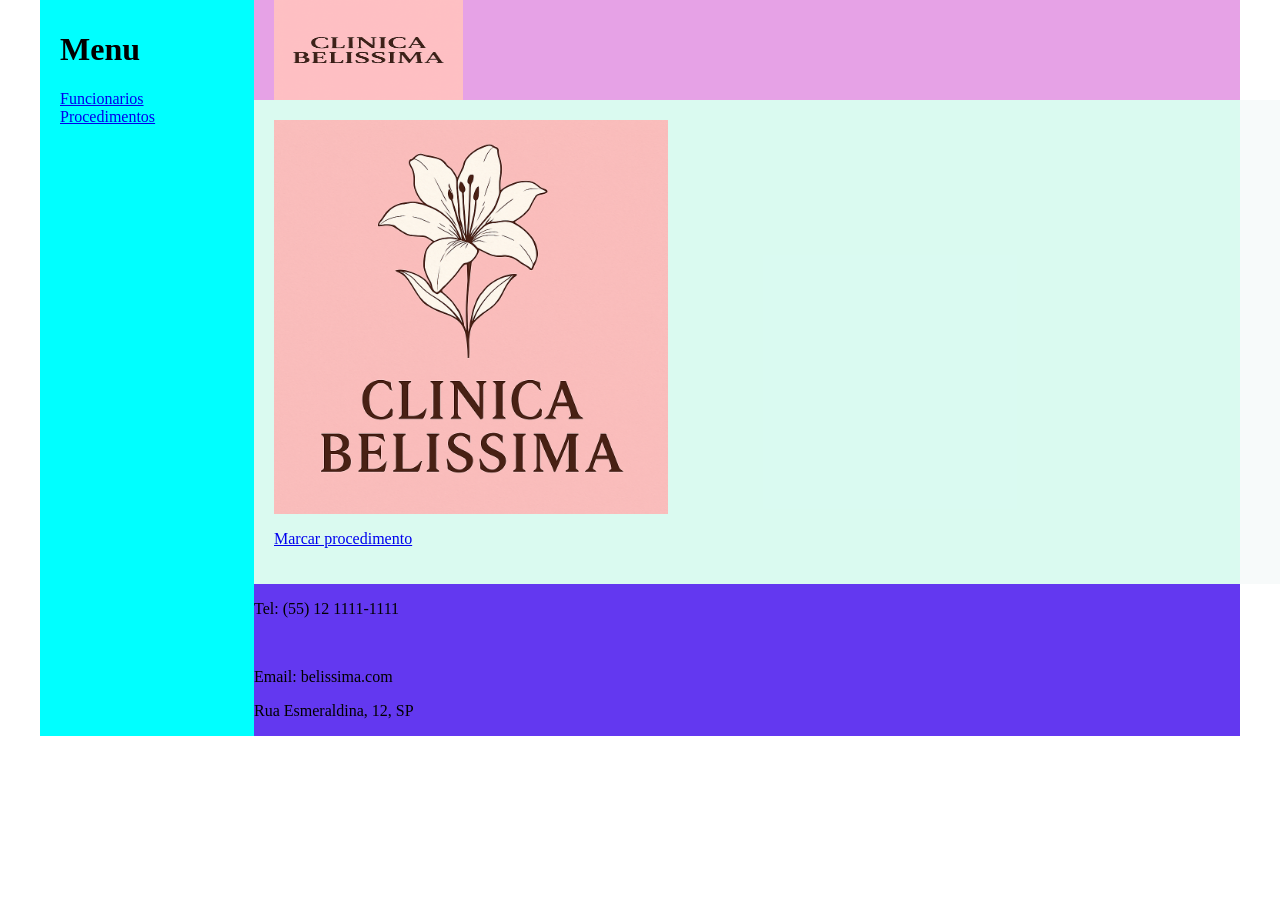
<file: index.html>
<!DOCTYPE html>
<html lang="en">
<head>
    <meta charset="UTF-8">
    <meta name="viewport" content="width=device-width, initial-scale=1.0">
    <title>Desafio</title>
    <link rel="stylesheet" href="base.css">
</head>
<body>
    <div class="wrapper">
        <div class="menu_lateral">
        <h1>Menu</h1>
        <a href="menu/funcionarios.html" target="_blank">Funcionarios</a><br>
        <a href="menu/procedimentos.html" target="_blank">Procedimentos</a><br>
        </div>
        <div class="main">
            <div class="header">
                <img class="nome_empresa" src="utils/nome_empresa.png">
            </div>
            <div class="content">
                <img class="logo" src="utils/logo.png">
                <a href="formularios/marcar_procedimento.html">
                    <p>Marcar procedimento</p>
                </a>
            </div>
            <div class="footer">
                <p>Tel: (55) 12 1111-1111</p><br>
                <p>Email: belissima.com</p>
                <p>Rua Esmeraldina, 12, SP</p>
                <iframe class="mapa_localizacao" src="https://www.google.com/maps/embed?pb=!1m14!1m12!1m3!1d14630.749399670984!2d-46.429738065344246!3d-23.54374495!2m3!1f0!2f0!3f0!3m2!1i1024!2i768!4f13.1!5e0!3m2!1spt-BR!2sbr!4v1772401738377!5m2!1spt-BR!2sbr" width="600" height="450" style="border:0;" allowfullscreen="" loading="lazy" referrerpolicy="no-referrer-when-downgrade"></iframe>
            </div>
        </div>
    </div>
    
</body>
</html>
</file>
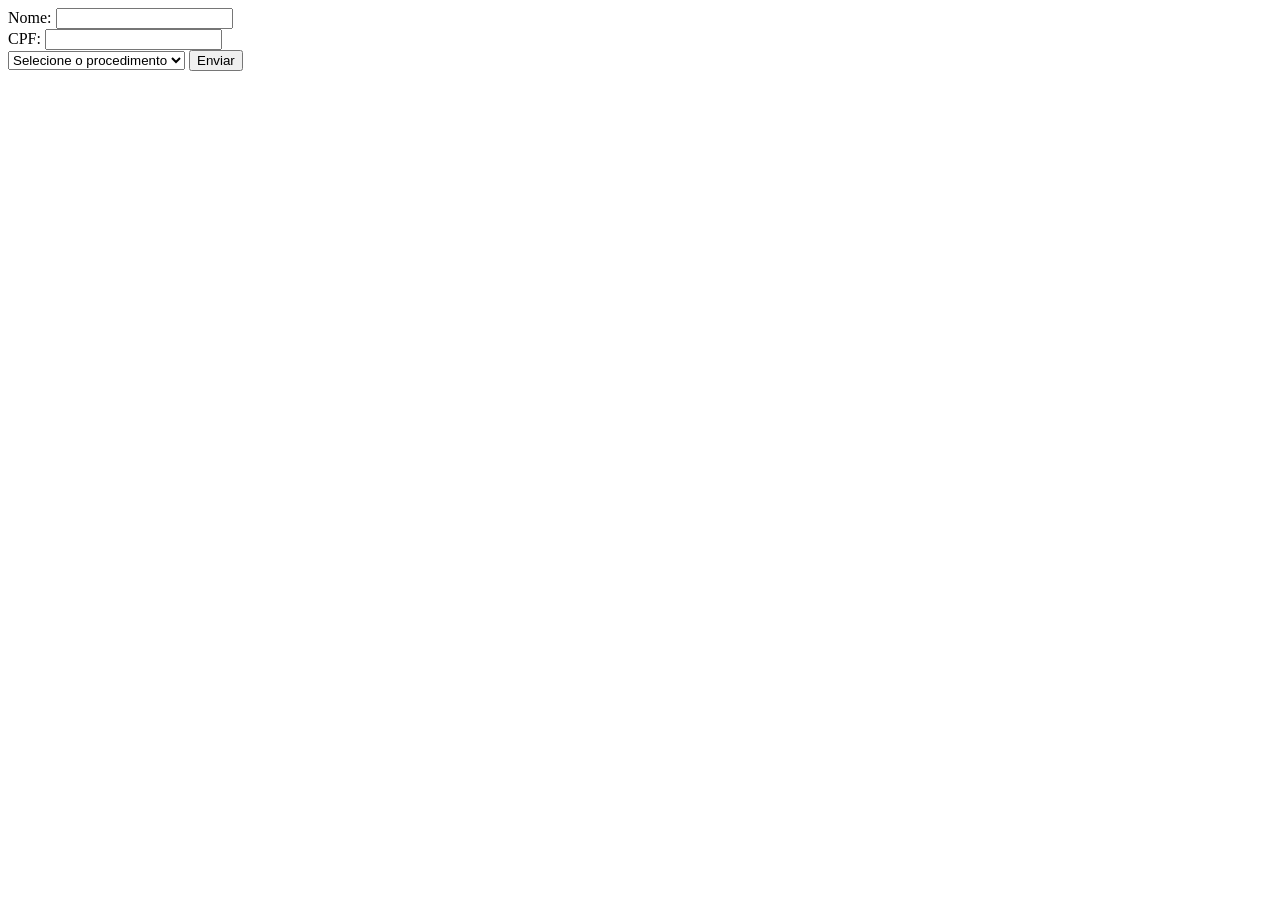
<file: formularios/marcar_procedimento.html>
<!DOCTYPE html>
<html lang="en">
<head>
    <meta charset="UTF-8">
    <meta name="viewport" content="width=device-width, initial-scale=1.0">
    <title>Document</title>
</head>
<body>
    <form class="form_marcar_procedimento">
        <label>Nome: </label><input type="text"><br>
        <label>CPF: </label><input type="text"><br>
        <select name="procedimento">
            <option value="">Selecione o procedimento</option>
            <option value="clinica_geral"></option>
            <option value="psicologia"></option>
            <option value="pediatria"></option>
            <option value="oftalmologia"></option>
        </select>
        <data></data>
        <button type="submit">Enviar</button>
    </form>
</body>
</html>
</file>
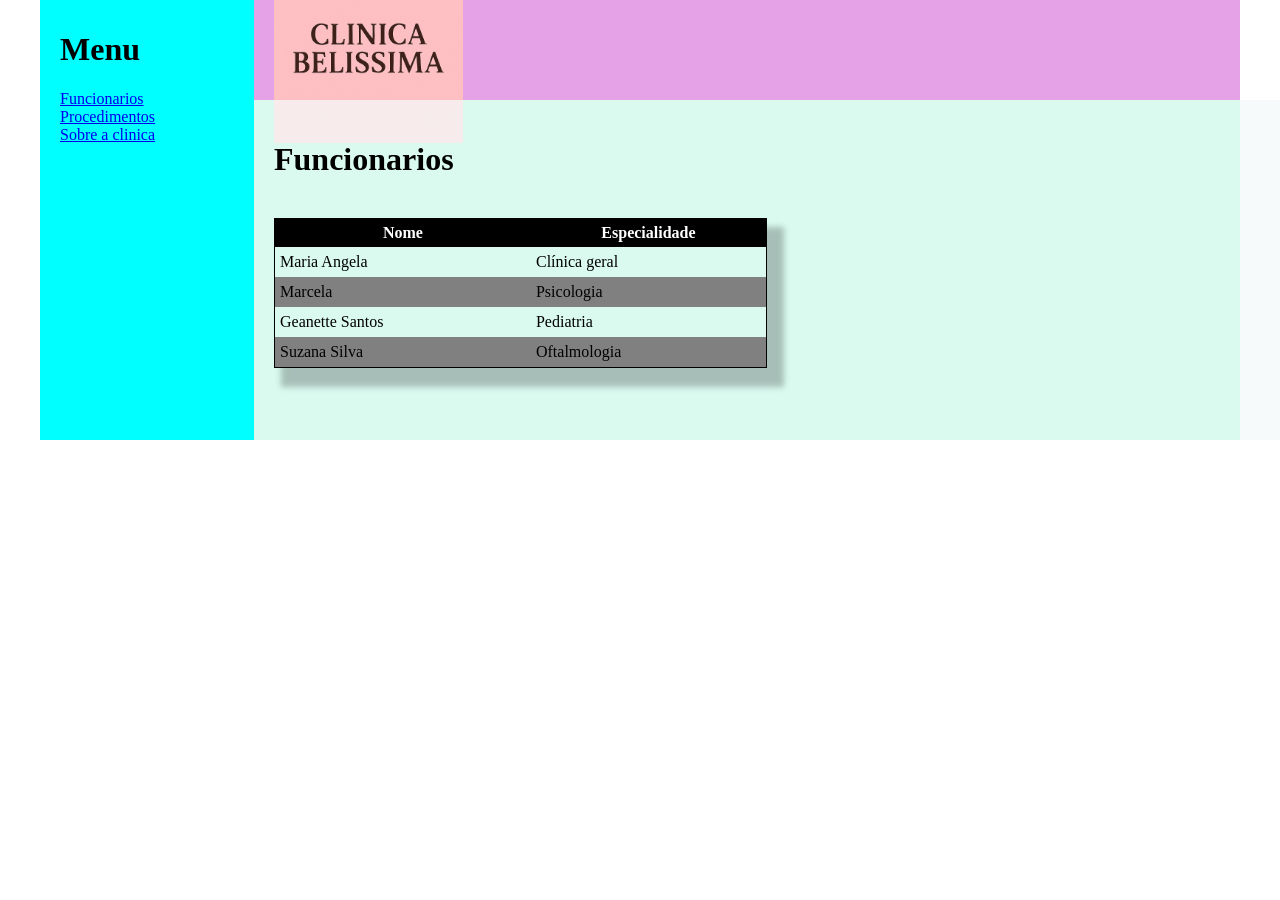
<file: menu/funcionarios.html>
<!DOCTYPE html>
<html lang="en">
<head>
    <meta charset="UTF-8">
    <meta name="viewport" content="width=device-width, initial-scale=1.0">
    <title>Funcionarios</title>
    <link rel="stylesheet" href="../base.css">
</head>
<body>
    <div class="wrapper">
        <div class="menu_lateral">
        <h1>Menu</h1>
        <a href="../menu/funcionarios.html" target="_blank">Funcionarios</a><br>
        <a href="../menu/procedimentos.html" target="_blank">Procedimentos</a><br>
        <a href="../menu/sobre_clinica.html" target="_blank">Sobre a clinica</a><br>
        </div>
        <div class="main">
            <div class="header">
                <a href="../index.html">
                    <img class="nome_empresa" src="../utils/nome_empresa.png">
                </a>
            </div>
            <div class="content">
                <h1>Funcionarios</h1><br>
                <table class="tabela_funcionarios" cellspacing="0" cellpadding="5" summary="Tabela com o nome dos funcionarios">
                    <thead>
                        <tr>
                            <th>Nome</th>
                            <th>Especialidade</th>
                        </tr>
                    </thead>
                    <tbody>
                        <tr>
                            <td>Maria Angela</td>
                            <td>Clínica geral</td>
                        </tr>
                        <tr>
                            <td>Marcela</td>
                            <td>Psicologia</td>
                        </tr>
                        <tr>
                            <td>Geanette Santos</td>
                            <td>Pediatria</td>
                        </tr>
                        <tr>
                            <td>Suzana Silva</td>
                            <td>Oftalmologia</td>
                        </tr>
                    </tbody>
                </table>
            </div>
        </div>
    </div>
</body>
</html>
</file>
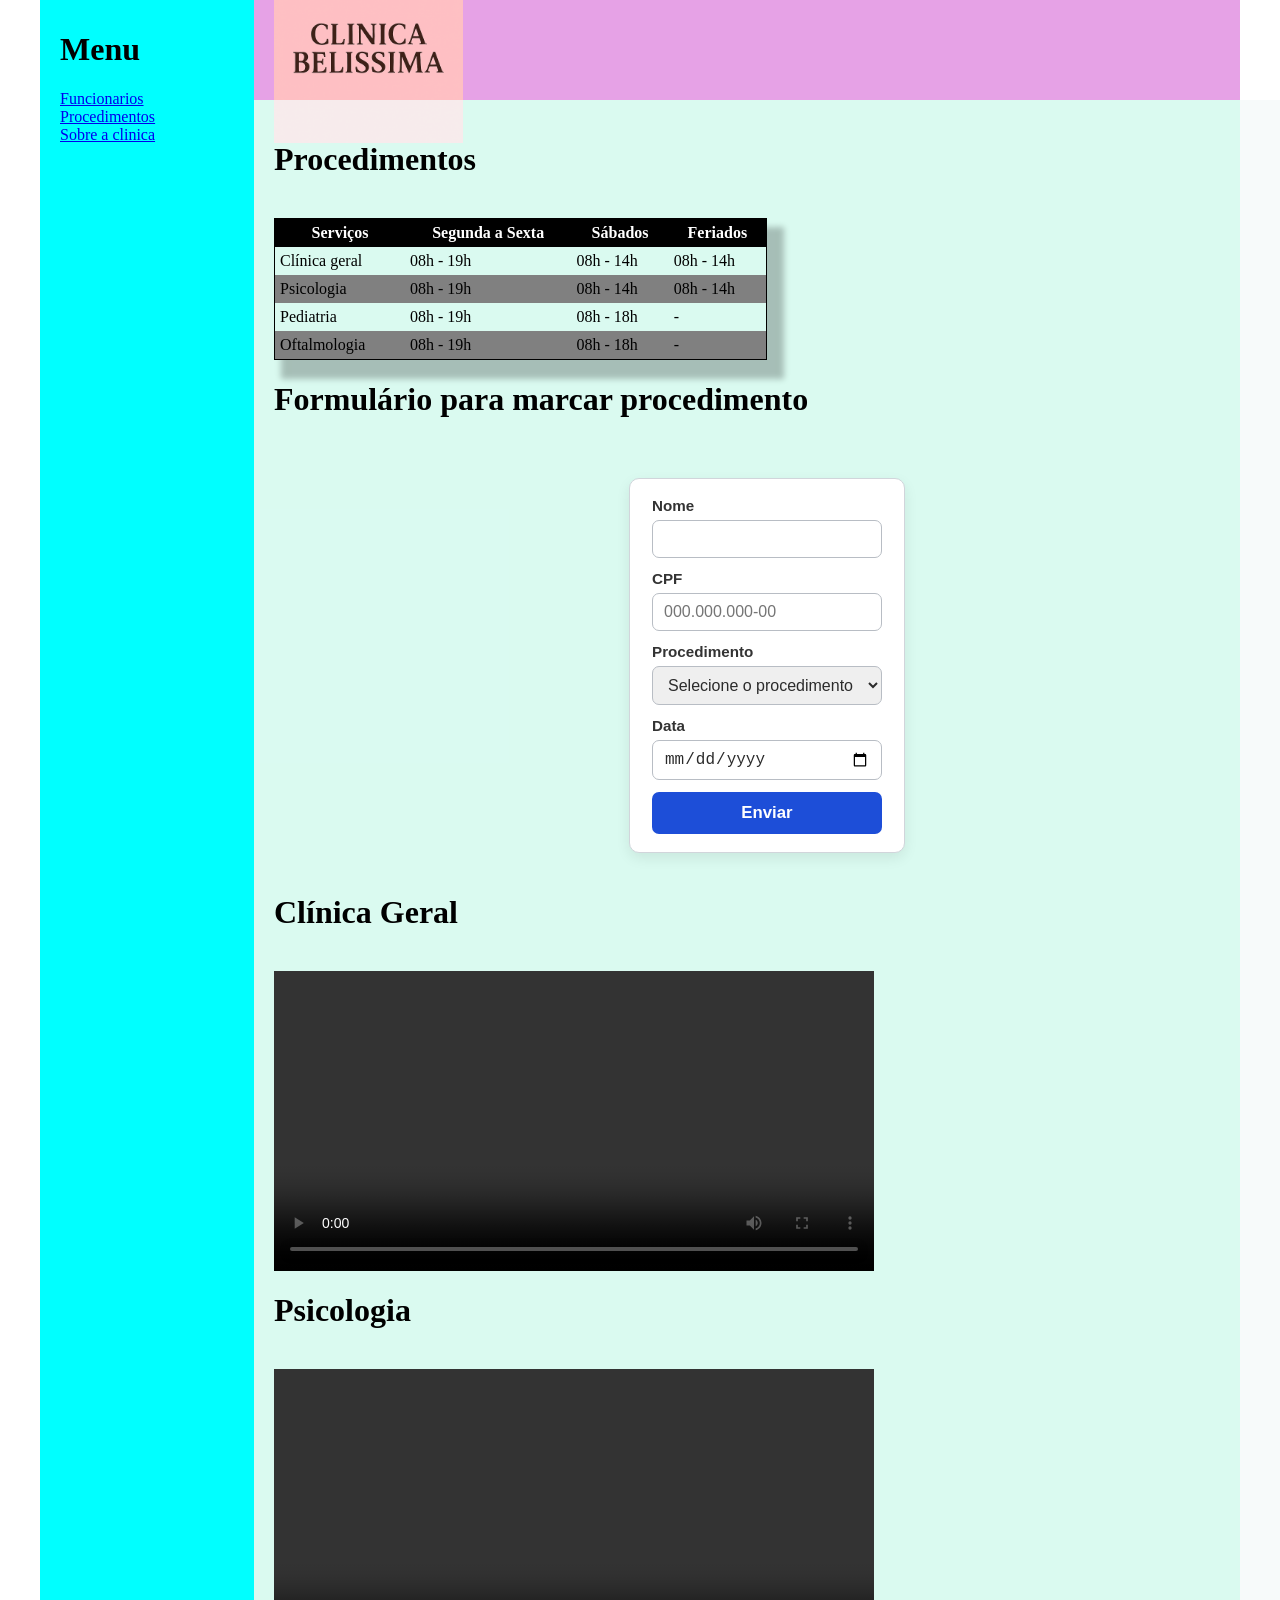
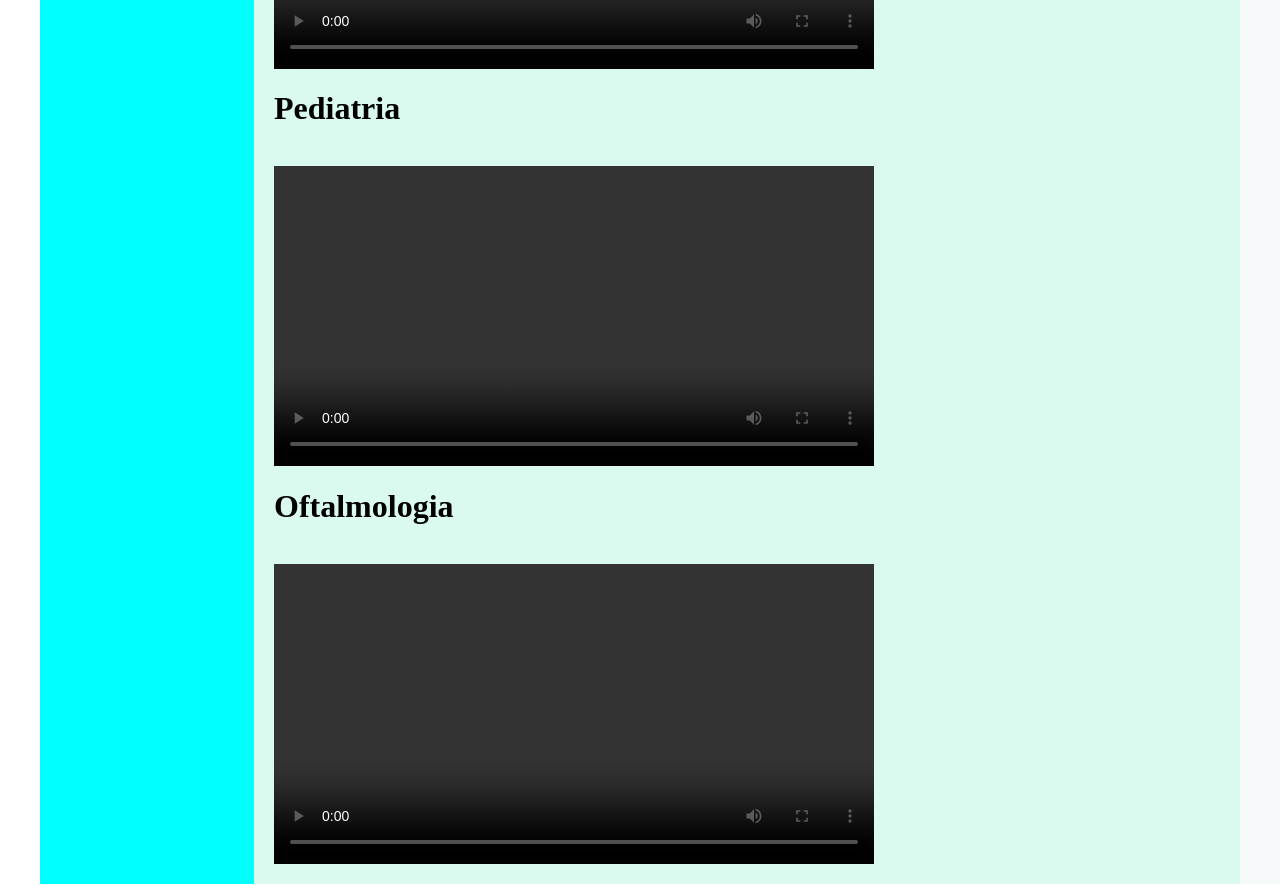
<file: menu/procedimentos.html>
<!DOCTYPE html>
<html lang="en">
<head>
    <meta charset="UTF-8">
    <meta name="viewport" content="width=device-width, initial-scale=1.0">
    <title>Procedimentos</title>
    <link rel="stylesheet" href="../base.css">
</head>
<body>
    <div class="wrapper">
        <div class="menu_lateral">
        <h1>Menu</h1>
        <a href="../menu/funcionarios.html" target="_blank">Funcionarios</a><br>
        <a href="../menu/procedimentos.html" target="_blank">Procedimentos</a><br>
        <a href="../menu/sobre_clinica.html" target="_blank">Sobre a clinica</a><br>
        </div>
        <div class="main">
            <div class="header">
                <a href="../index.html">
                    <img class="nome_empresa" src="../utils/nome_empresa.png">
                </a>
            </div>
            <div class="content">
                <h1>Procedimentos</h1><br>
                <table class="tabela_procedimentos" cellspacing="0" cellpadding="5" summary="Tabela com o nome dos funcionarios">
                    <thead>
                        <tr>
                            <th>Serviços</th>
                            <th>Segunda a Sexta</th>
                            <th>Sábados</th>
                            <th>Feriados</th>
                        </tr>
                    </thead>
                    <tbody>
                        <tr>
                            <td>Clínica geral</td>
                            <td>08h - 19h</td>
                            <td>08h - 14h</td>
                            <td>08h - 14h</td>
                        </tr>
                        <tr>
                            <td>Psicologia</td>
                            <td>08h - 19h</td>
                            <td>08h - 14h</td>
                            <td>08h - 14h</td>
                        </tr>
                        <tr>
                            <td>Pediatria</td>
                            <td>08h - 19h</td>
                            <td>08h - 18h</td>
                            <td>-</td>
                        </tr>
                        <tr>
                            <td>Oftalmologia</td>
                            <td>08h - 19h</td>
                            <td>08h - 18h</td>
                            <td>-</td>
                        </tr>
                    </tbody>
                </table>
                <h1>Formulário para marcar procedimento</h1><br>
                <form class="form_marcar_procedimento">
                    <div class="form-group">
                        <label for="nome">Nome</label>
                        <input type="text" id="nome" name="nome" required><br>
                    </div>
                    <div class="form-group">
                        <div class="form-group">
                            <label for="cpf">CPF</label>
                            <input
                                type="text"
                                id="cpf"
                                name="cpf"
                                placeholder="000.000.000-00"
                                pattern="\d{3}\.\d{3}\.\d{3}-\d{2}"
                                required
                            >
                        </div>
                    </div>
                    <div class="form-group">
                        <label for="procedimento">Procedimento</label>
                        <select id="procedimento" name="procedimento" required>
                            <option value="">Selecione o procedimento</option>
                            <option value="clinica_geral">Clinca Geral</option>
                            <option value="psicologia">Psicologia</option>
                            <option value="pediatria">Pediatria</option>
                            <option value="oftalmologia">Oftalmologia</option>
                        </select>
                    </div>
                    <div class="form-group">
                        <label for="data">Data</label>
                        <input type="date" id="data" name="data" required>
                    </div>
                    <button type="submit">Enviar</button>
                </form>
                <div class="midia-content">
                    <h1>Clínica Geral</h1><br>
                    <video title="video 'clinica geral'" alt="Um vídeo aleatório" style="display: block;" controls width="600">
                        <source src="../utils/rua.mp4"/>
                        Seu navegador não tem suporte para este vídeo
                        <track src="../utils/legenda.vtt" kind="captions" srclang="pt-br"/>
                        <track src="../utils/legenda_ingles.vtt" kind="captions" srclang="en"/>
                    </video>
                    <h1>Psicologia</h1><br>
                    <video title="video 'clinica psicologia'" alt="Um vídeo aleatório" style="display: block;" controls width="600">
                        <source src="../utils/rua.mp4"/>
                        Seu navegador não tem suporte para este vídeo
                        <track src="../utils/legenda.vtt" kind="captions" srclang="pt-br"/>
                        <track src="../utils/legenda_ingles.vtt" kind="captions" srclang="en"/>
                    </video>
                    <h1>Pediatria</h1><br>
                    <video title="video 'pediatria'" alt="Um vídeo aleatório" style="display: block;" controls width="600">
                        <source src="../utils/rua.mp4"/>
                        Seu navegador não tem suporte para este vídeo
                        <track src="../utils/legenda.vtt" kind="captions" srclang="pt-br"/>
                        <track src="../utils/legenda_ingles.vtt" kind="captions" srclang="en"/>
                    </video>
                    <h1>Oftalmologia</h1><br>
                    <video title="video 'oftalmologia'" alt="Um vídeo aleatório" style="display: block;" controls width="600">
                        <source src="../utils/rua.mp4"/>
                        Seu navegador não tem suporte para este vídeo
                        <track src="../utils/legenda.vtt" kind="captions" srclang="pt-br"/>
                        <track src="../utils/legenda_ingles.vtt" kind="captions" srclang="en"/>
                    </video>
                </div>
            </div>
        </div>
    </div>
</body>
</html>
</file>
<file: base.css>
.html, body{
    margin:0;
}

.body{
    display:flex;
    justify-content: center;
}

.wrapper {
    width: 1200px;
    display: flex;
    margin: 0 auto;
    background-color: aquamarine;
}

.main {
    display: flex;
    flex-flow: column;
    width: 85%;
}

.menu_lateral {
    width: 15%;
    background-color: aqua;
    padding: 10px 20px 0px;
}

.header {
    background-color: rgb(230, 162, 230);
    width: 100%;
    min-height: 100px;
    max-height: 100px;
    padding: 20px;
    box-sizing: border-box;
    display: flex;
    align-items: center;
}

.content{
    background-color: rgba(245, 249, 249, 0.774);
    display: flex;
    flex-direction: column;
    width: 100%;
    min-height: 300px;
    padding: 20px;
}

.footer {
    position: relative;
    background-color: rgb(99, 56, 240);
    min-height: 150px;
}

.logo{
    min-height: 100px;
    width: 40%;
}

.nome_empresa{
    height: 100%;
    min-height: 100px;
    width: 20%;
}

table {
    width: 50%;
    height: 50%;
    align-content: center;
    justify-content: center;
    border: solid 1px black;
    -webkit-box-shadow: 12px 14px 6px 5px rgba(0,0,0,0.24);
    box-shadow: 12px 14px 6px 5px rgba(0,0,0,0.24);  
}

table tr:nth-child(even){
            background-color: gray;
        }
        
table tr:hover td {
    background-color: burlywood;
    cursor: pointer;
}

table thead th{
    background-color: black;
    color: white;
}

table tfoot td{
    background-color: lightgray;
}

.mapa_localizacao{
    position: absolute;
    float: right;
    height: 100%;
    width: 40%;
    top: 0;
    right: 0;
}

form.form_marcar_procedimento {
  max-width: 520px;
  margin: 20px auto;
  background: #ffffff;
  border: 1px solid #d1d5db;
  border-radius: 10px;
  padding: 18px 22px;
  box-shadow: 0 5px 14px rgba(0, 0, 0, 0.08);
  font-family: "Segoe UI", Arial, sans-serif;
}

.form_marcar_procedimento .form-group {
  margin-bottom: 12px;
}

.form_marcar_procedimento label {
  display: block;
  margin-bottom: 6px;
  color: #333;
  font-weight: 600;
  font-size: 0.95rem;
}

.form_marcar_procedimento input[type="text"],
.form_marcar_procedimento input[type="date"],
.form_marcar_procedimento select {
  width: 100%;
  box-sizing: border-box;
  padding: 9px 11px;
  border: 1px solid #b8bdc4;
  border-radius: 7px;
  font-size: 1rem;
  color: #2b2b2b;
  outline: none;
  transition: border-color 0.2s ease, box-shadow 0.2s ease;
}

.form_marcar_procedimento input:focus,
.form_marcar_procedimento select:focus {
  border-color: #4f46e5;
  box-shadow: 0 0 0 3px rgba(79, 70, 229, 0.16);
}

.form_marcar_procedimento button[type="submit"] {
  width: 100%;
  padding: 11px 14px;
  font-size: 1.05rem;
  font-weight: 700;
  color: #fff;
  background: #1d4ed8;
  border: none;
  border-radius: 7px;
  cursor: pointer;
  transition: filter 0.2s ease;
}

.form_marcar_procedimento button[type="submit"]:hover {
  filter: brightness(1.07);
}

.form_marcar_procedimento button[type="submit"]:active {
  transform: translateY(1px);
}
</file>
